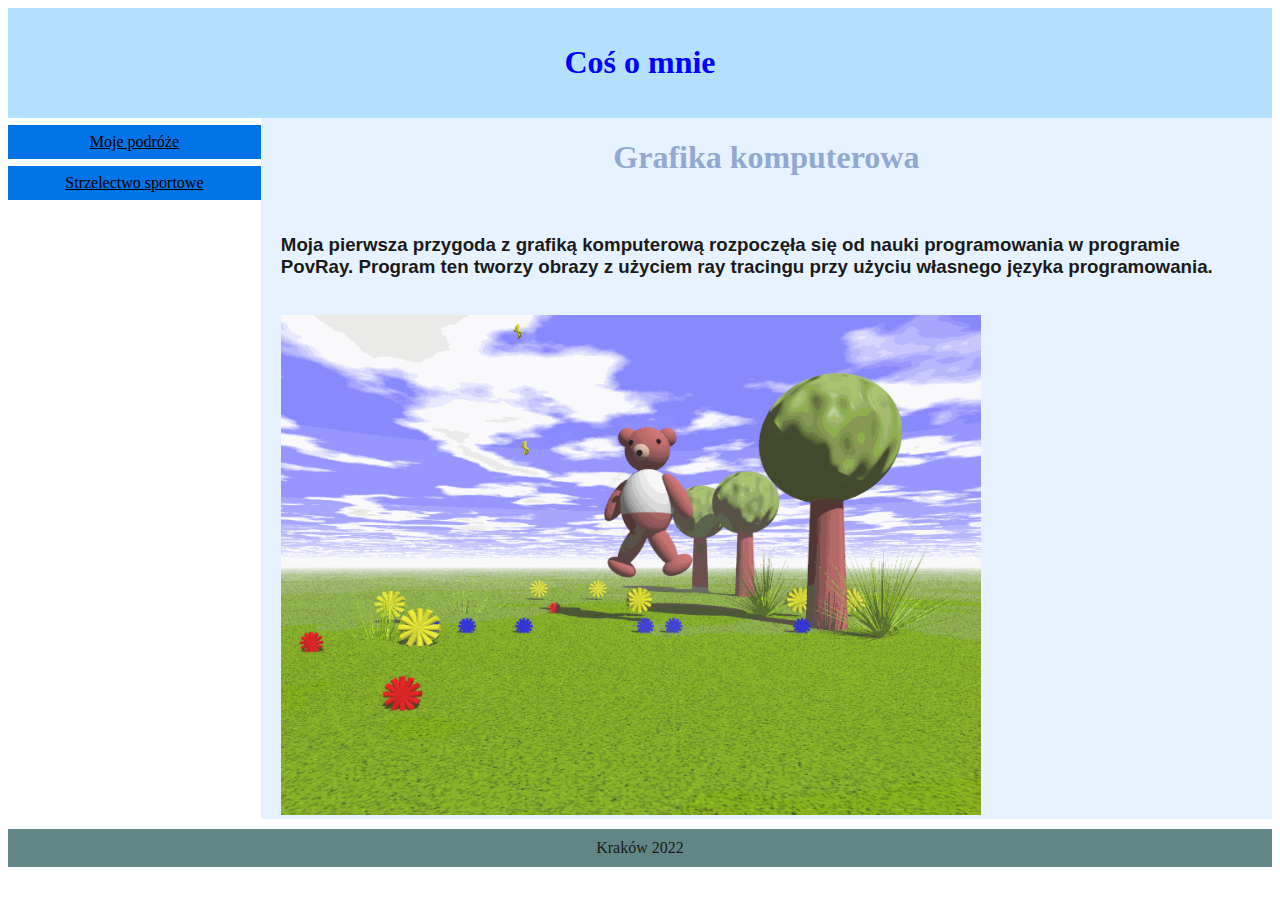
<file: index.html>
<!DOCTYPE html>
<html class='v2' dir='ltr' lang='pl'>

<head>
    <link href="layout1.css" rel="stylesheet" type="text/css">
    <meta name="viewport" content="width=device-width, initial-scale=1.0">
    <meta charset="UTF-8">
    <title>Moje pasje</title>
</head>
<body style="font-family:Verdana;color:#1a1a1a;">

<div style="background-color:#b3e0ff;padding:15px;text-align:center;">
    <h1 style="color:blue;font-size: xx-large">Coś o mnie</h1>
</div>

<div style="overflow:auto">
    <div class="menu">
        <a href="index2.html">Moje podróże</a>
        <a href="index1.html">Strzelectwo sportowe</a>

    </div>
    <div class="main">
            <h1 style="font-family:Verdana;color:#92a8d1; text-align:center">Grafika komputerowa</h1>
            <br>

            <h3> <span STYLE="font-family: Arial"> Moja pierwsza przygoda z grafiką komputerową rozpoczęła się od nauki programowania w programie PovRay.
                Program ten  tworzy obrazy z użyciem ray tracingu przy użyciu własnego języka programowania.</span></h3>
        <br>
<picture>
        <source media="(min-width:650px )" srcset="mis.gif">
        <IMG SRC="mis.gif" ALT="mis" WIDTH="700" HEIGHT="500">
</picture>
</div>
</div>
        <div class="footer" style="background-color: #618685;text-align:center;padding:10px;margin-top:10px;">Kraków 2022</div>

</body>
</html>
</file>
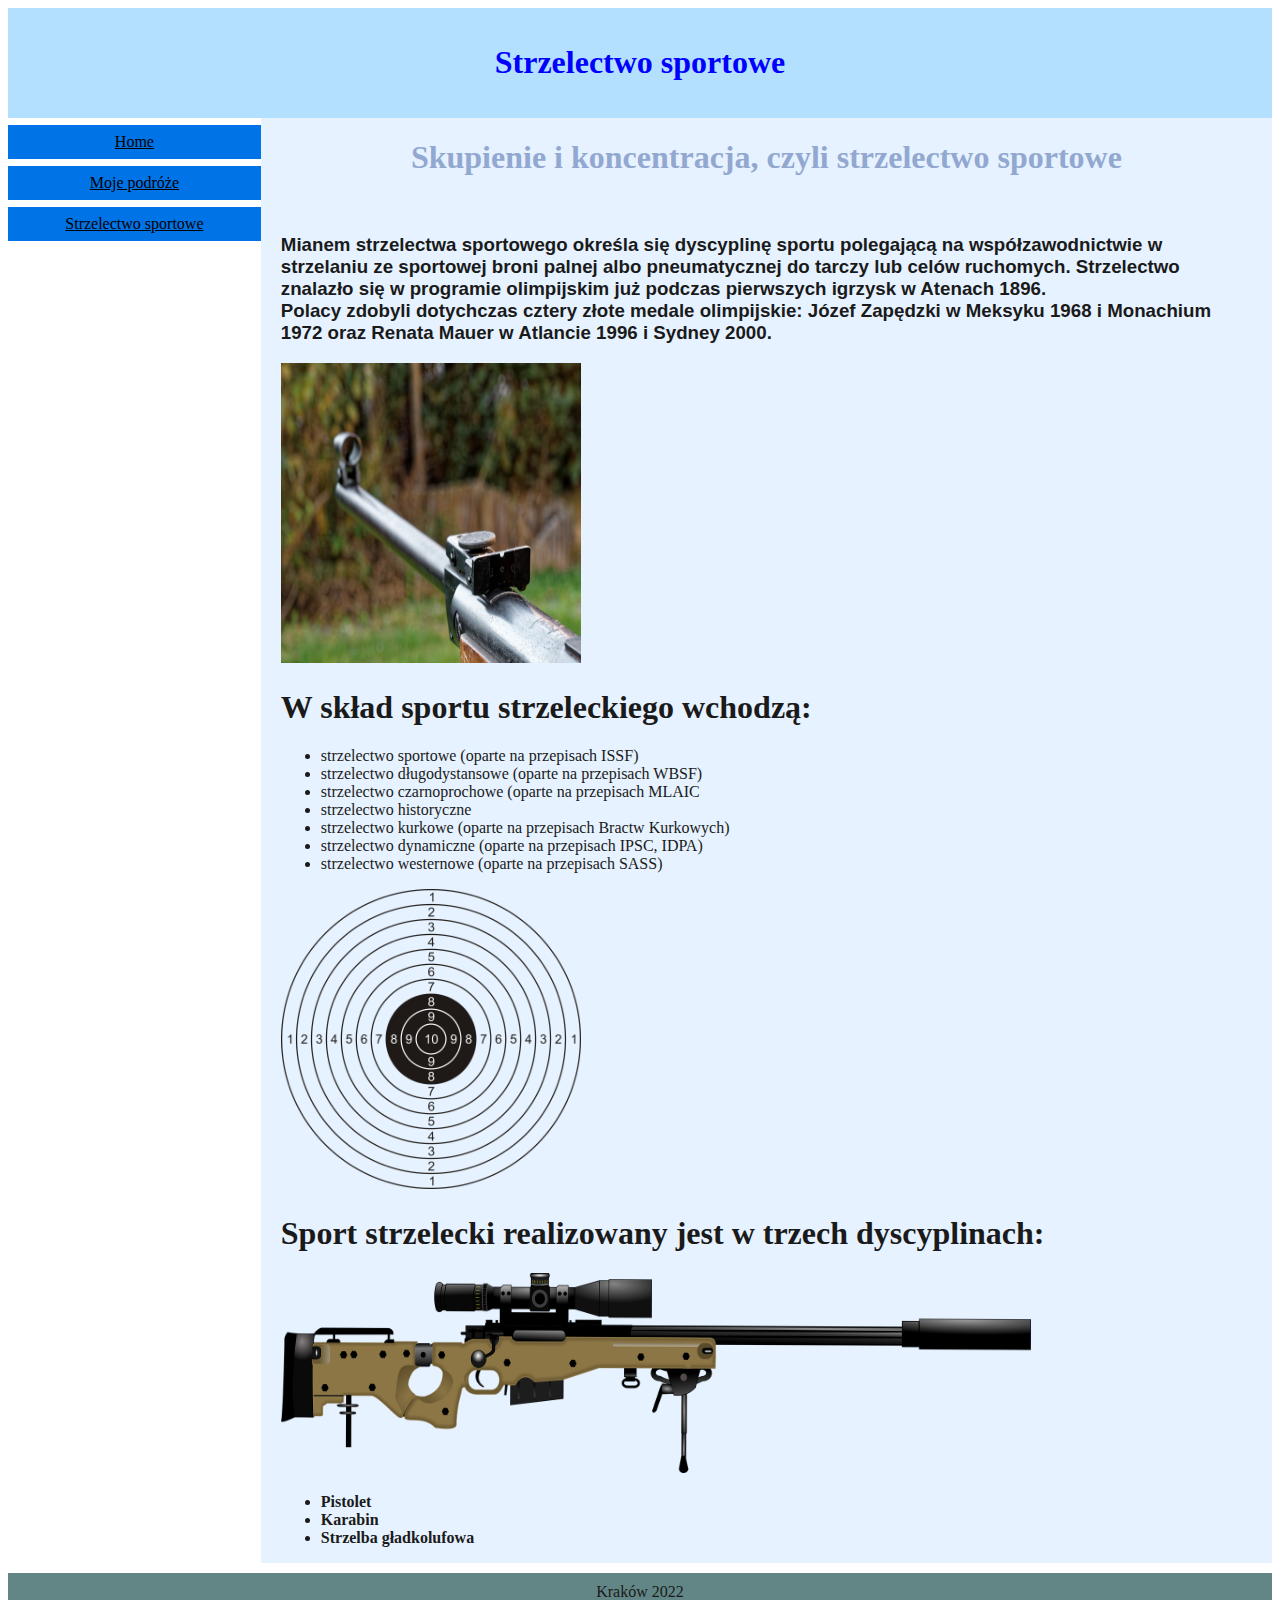
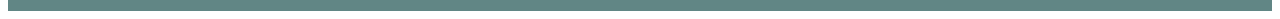
<file: index1.html>
<!DOCTYPE html>
<html class='v2' dir='ltr' lang='pl'>

<head>
    <link href="layout1.css" rel="stylesheet" type="text/css">
    <meta name="viewport" content="width=device-width, initial-scale=1.0">
    <meta charset="UTF-8">
    <title>Moje pasje</title>
</head>
<body style="font-family:Verdana;color:#1a1a1a;">

<div style="background-color:#b3e0ff;padding:15px;text-align:center;">
    <h1 style="color:blue;font-size: xx-large">Strzelectwo sportowe</h1>
</div>

<div style="overflow:auto">
    <div class="menu">
        <a href="index.html">Home</a>
        <a href="index2.html">Moje podróże</a>
        <a href="index1.html">Strzelectwo sportowe</a>

    </div>

    <div class="main">
        <h1 style="font-family:Verdana;color:#92a8d1; text-align:center">Skupienie i koncentracja, czyli strzelectwo sportowe</h1>
        <br>

        <h3> <span STYLE="font-family: Arial"> Mianem strzelectwa sportowego określa się dyscyplinę sportu polegającą na współzawodnictwie w strzelaniu ze sportowej broni palnej albo pneumatycznej do tarczy lub celów ruchomych.
           Strzelectwo znalazło się w programie olimpijskim już podczas pierwszych igrzysk w Atenach 1896.
        <br>

       Polacy zdobyli dotychczas cztery złote medale olimpijskie: Józef Zapędzki w Meksyku 1968 i Monachium 1972 oraz Renata Mauer w Atlancie 1996 i Sydney 2000.</span></h3>


        <picture>

            <source media="(min-width:650px )" srcset="zdjecie1.jpg">
            <IMG SRC="zdjecie1.jpg" ALT="zdjecie1" WIDTH="300" HEIGHT="300">

        </picture>


        <br>

        <section>

            <h1> W skład sportu strzeleckiego wchodzą: </h1>

            <ul>
                <li>strzelectwo sportowe (oparte na przepisach ISSF)
                </li>
                <li> strzelectwo długodystansowe (oparte na przepisach WBSF)
                </li>
                <li> strzelectwo czarnoprochowe (oparte na przepisach MLAIC
                </li>
                <li> strzelectwo historyczne
                </li>
                <li> strzelectwo kurkowe (oparte na przepisach Bractw Kurkowych)
                </li>
                <li> strzelectwo dynamiczne (oparte na przepisach IPSC, IDPA)
                </li>
                <li> strzelectwo westernowe (oparte na przepisach SASS)
                </li>
            </ul>
            <IMG SRC="tarcza.png" ALT="tarcza" WIDTH="300" HEIGHT="300">

            <h1> Sport strzelecki realizowany jest w trzech dyscyplinach: </h1>
            <IMG SRC="karabin1.png" ALT="karabin1" WIDTH="750" HEIGHT="200">

            <ul>
                <li><b>  Pistolet</b>
                </li>
                <li><b>  Karabin</b>
                </li>
                <li><b>  Strzelba gładkolufowa</b>
                </li>
            </ul>
        </section>
    </div>


</div>

<div class="footer" style="background-color: #618685;text-align:center;padding:10px;margin-top:10px;">Kraków 2022</div>

</body>
</html>
</file>
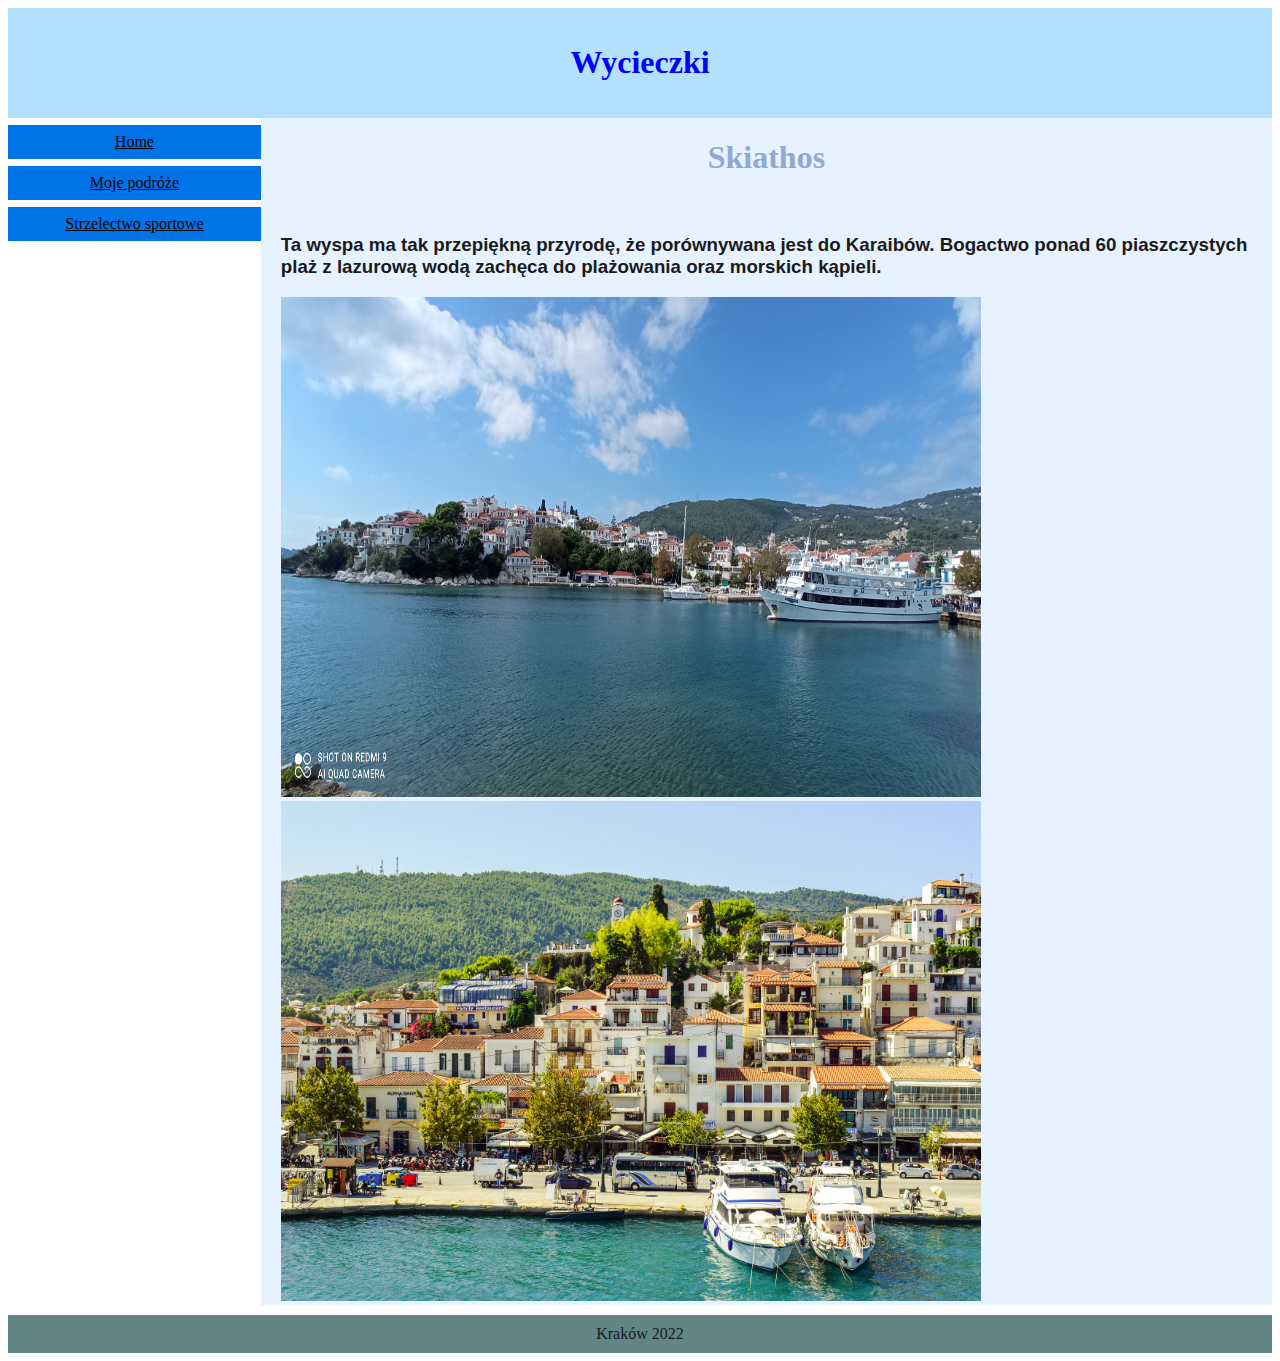
<file: index2.html>
<!DOCTYPE html>
<html class='v2' dir='ltr' lang='pl'>

<head>
    <link href="layout1.css" rel="stylesheet" type="text/css">
    <meta name="viewport" content="width=device-width, initial-scale=1.0">
    <meta charset="UTF-8">
    <title>Moje pasje</title>
</head>
<body style="font-family:Verdana;color:#1a1a1a;">

<div style="background-color:#b3e0ff;padding:15px;text-align:center;">
    <h1 style="color:blue;font-size: xx-large">Wycieczki</h1>
</div>

<div style="overflow:auto">
    <div class="menu">
        <a href="index.html">Home</a>
        <a href="index2.html">Moje podróże</a>
        <a href="index1.html">Strzelectwo sportowe</a>

    </div>
    <div class="main">
        <h1 style="font-family:Verdana;color:#92a8d1; text-align:center">Skiathos</h1>
        <br>

        <h3> <span STYLE="font-family: Arial"> Ta wyspa ma tak przepiękną przyrodę, że porównywana jest do Karaibów. Bogactwo ponad 60 piaszczystych plaż
            z lazurową wodą zachęca do plażowania oraz morskich kąpieli.</span></h3>

        <picture>

            <source media="(min-width:650px )" srcset="grecja9.jpg">
            <IMG SRC="grecja9.jpg" ALT="grecja9" WIDTH="700" HEIGHT="500">


        </picture>
        <IMG SRC="grecja11.jpg" ALT="grecja11" WIDTH="700" HEIGHT="500">
</div>
</div>
        <div class="footer" style="background-color: #618685;text-align:center;padding:10px;margin-top:10px;">Kraków 2022</div>

</body>
</html>
</file>
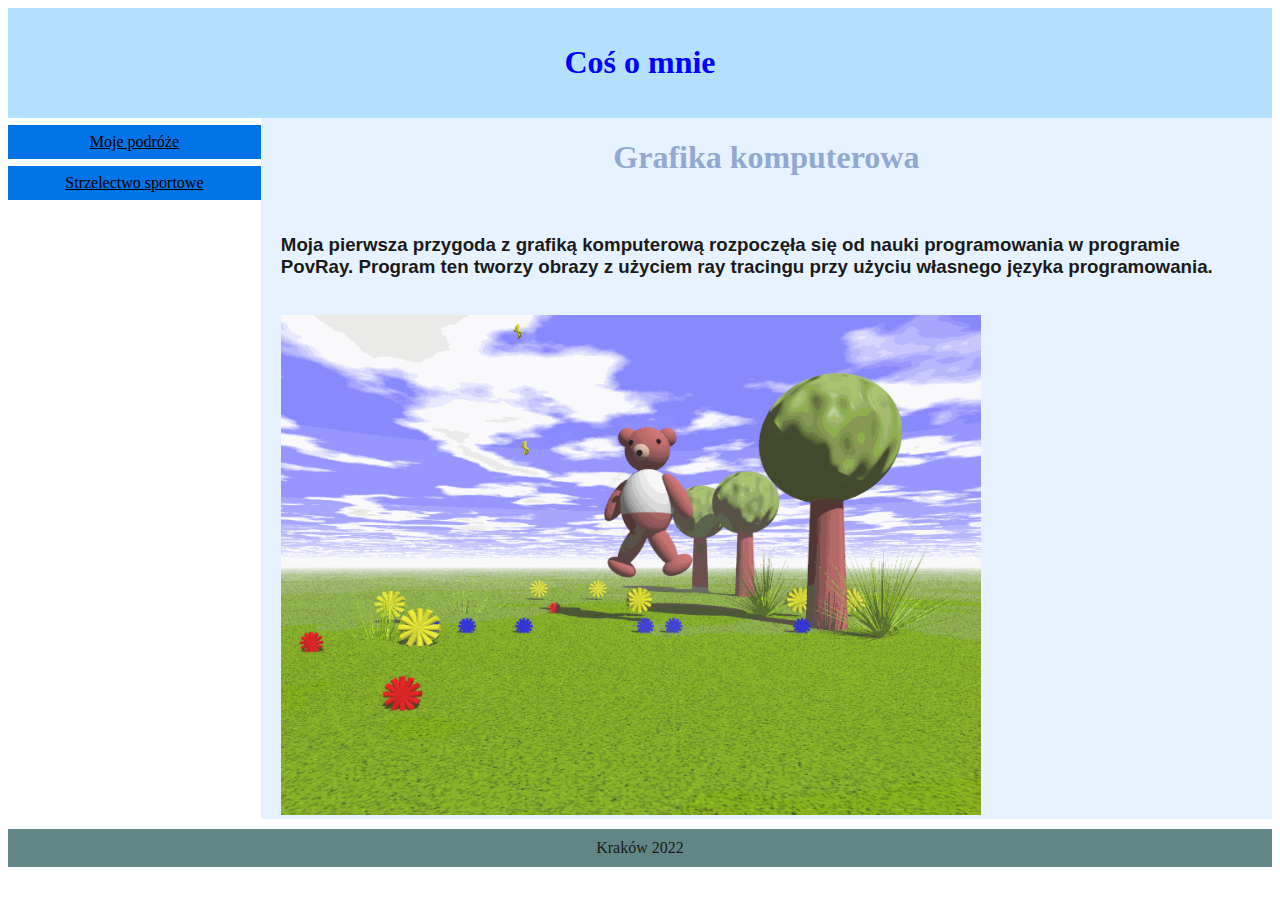
<file: index3.html>
<!DOCTYPE html>
<html class='v2' dir='ltr' lang='pl'>

<head>
    <link href="layout1.css" rel="stylesheet" type="text/css">
    <meta name="viewport" content="width=device-width, initial-scale=1.0">
    <meta charset="ISO-8859-2">
    <title>Moje pasje</title>
</head>
<body style="font-family:Verdana;color:#1a1a1a;">

<div style="background-color:#b3e0ff;padding:15px;text-align:center;">
    <h1 style="color:blue;font-size: xx-large">Co� o mnie</h1>
</div>

<div style="overflow:auto">
    <div class="menu">
        <a href="index2.html">Moje podr�e</a>
        <a href="index1.html">Strzelectwo sportowe</a>

    </div>
    <div class="main">
            <h1 style="font-family:Verdana;color:#92a8d1; text-align:center">Grafika komputerowa</h1>
            <br>

            <h3> <span STYLE="font-family: Arial"> Moja pierwsza przygoda z grafik� komputerow� rozpocz�a si� od nauki programowania w programie PovRay.
                Program ten  tworzy obrazy z u�yciem ray tracingu przy u�yciu w�asnego j�zyka programowania.</span></h3>
        <br>
<picture>
        <source media="(min-width:650px )" srcset="mis.gif">
        <IMG SRC="mis.gif" ALT="mis" WIDTH="700" HEIGHT="500">
</picture>
</div>
</div>
        <div class="footer" style="background-color: #618685;text-align:center;padding:10px;margin-top:10px;">Krak�w 2022</div>

</body>
</html>
</file>
<file: layout1.css>
* {
  box-sizing: border-box;
}

.menu {
  float: left;
  width: 20%;
  text-align: center;
}

.menu a {
  background-color: #0073e6;
  padding: 8px;
  margin-top: 7px;
  display: block;
  width: 100%;
  color: black;
}

.main {
  background-color: #e6f2ff;
  float: left;
  width: 80%;
  padding: 0 20px;
}

.right {
  background-color: #b3e0ff;
  float: left;
  width: 20%;
  padding: 15px;
  margin-top: 7px;
  text-align: center;
}


@media only screen and (max-width: 620px) {
  .menu, .main, .right {
    width: 100%;
  }

}
</file>
